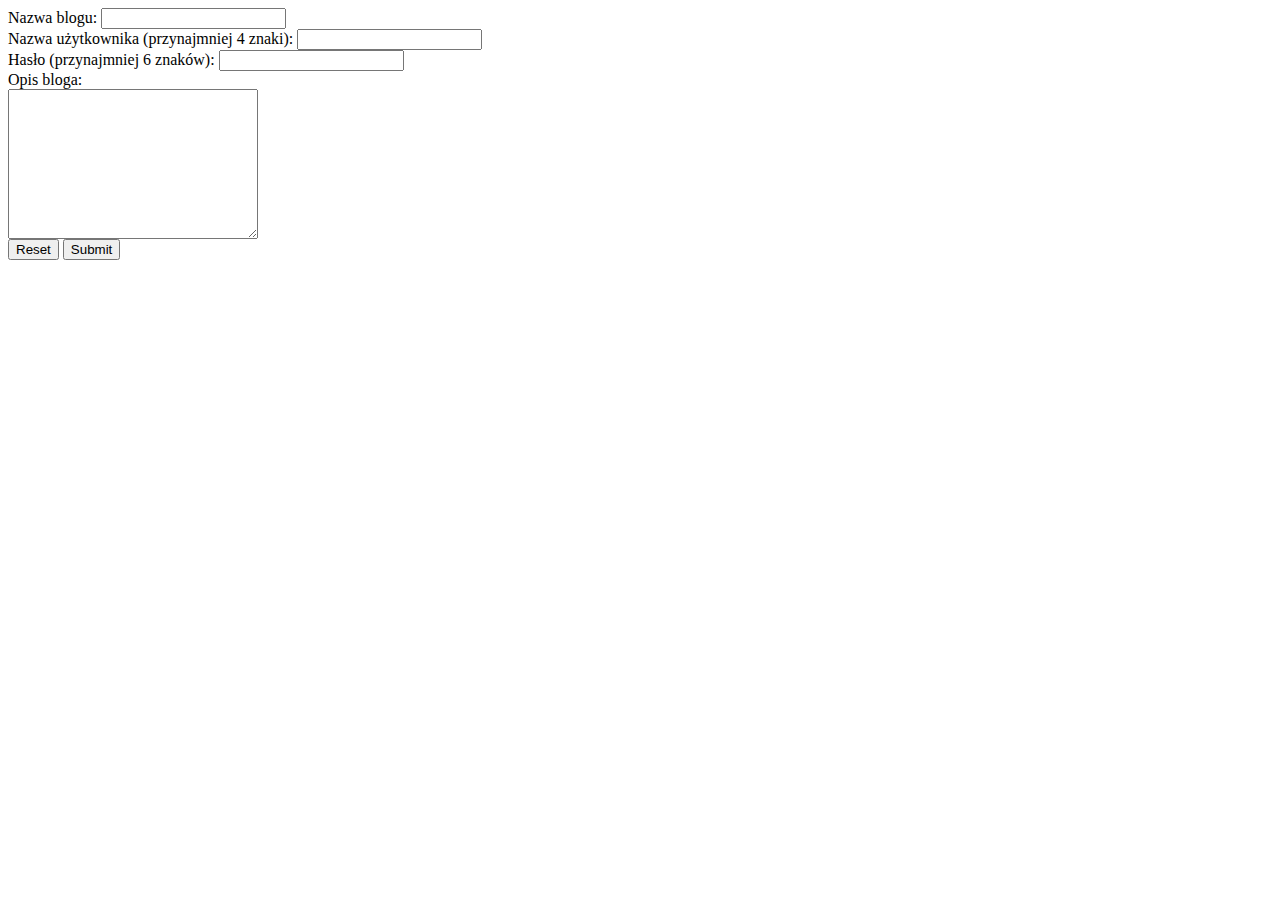
<file: Strona/makeNewBlogForm.html>
<html>
<head>
	</head>
	<body>
		<div>
	<div class="wrapper">
		<form action="nowy.php" method="post">
			Nazwa blogu: <input type="text" name="blogName"><br>
			Nazwa użytkownika (przynajmniej 4 znaki): <input type="text" name="userName"><br>
			Hasło (przynajmniej 6 znaków): <input type="password" name="userPassword"><br>
		    Opis bloga: <br>
		    <textarea name="blogDescription" style="width: 250px; height: 150px;"></textarea>
		    <br>
		    <input type="reset">
		   	<input type="submit">
		</form>
	</div>
	<div style="clear: both">
	</div>
	</div>
	</body>
</html>
</file>
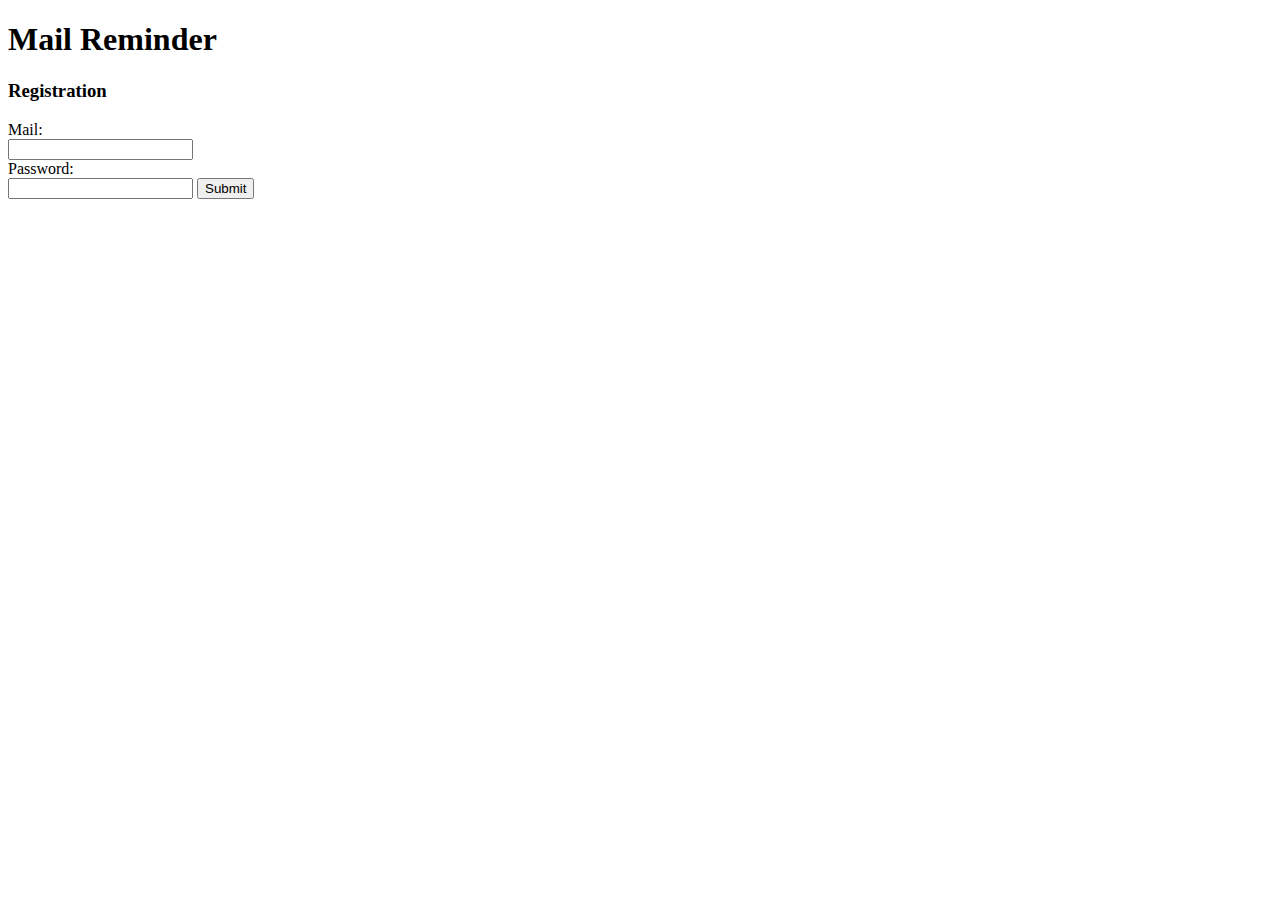
<file: Strona/registrationForm.html>
<!DOCTYPE html>
<html lang="pl">
	<head> 
		<meta charset="UTF-8">
		<title>Mail Reminder</title>
	</head>
	<body>
	<h1>Mail Reminder</h1>
	<h3>Registration</h3>

	<form action="registrationResult.html" method="post" accept-charset="UTF-8"
enctype="application/x-www-form-urlencoded" autocomplete="off" method="post">
	  Mail:<br>
	  <input type="text" name="mail">
	  <br>
	  Password:<br>
	  <input type="password" name="password">
	  <input type="submit">
	</form>
	</body>
</html>
</file>
